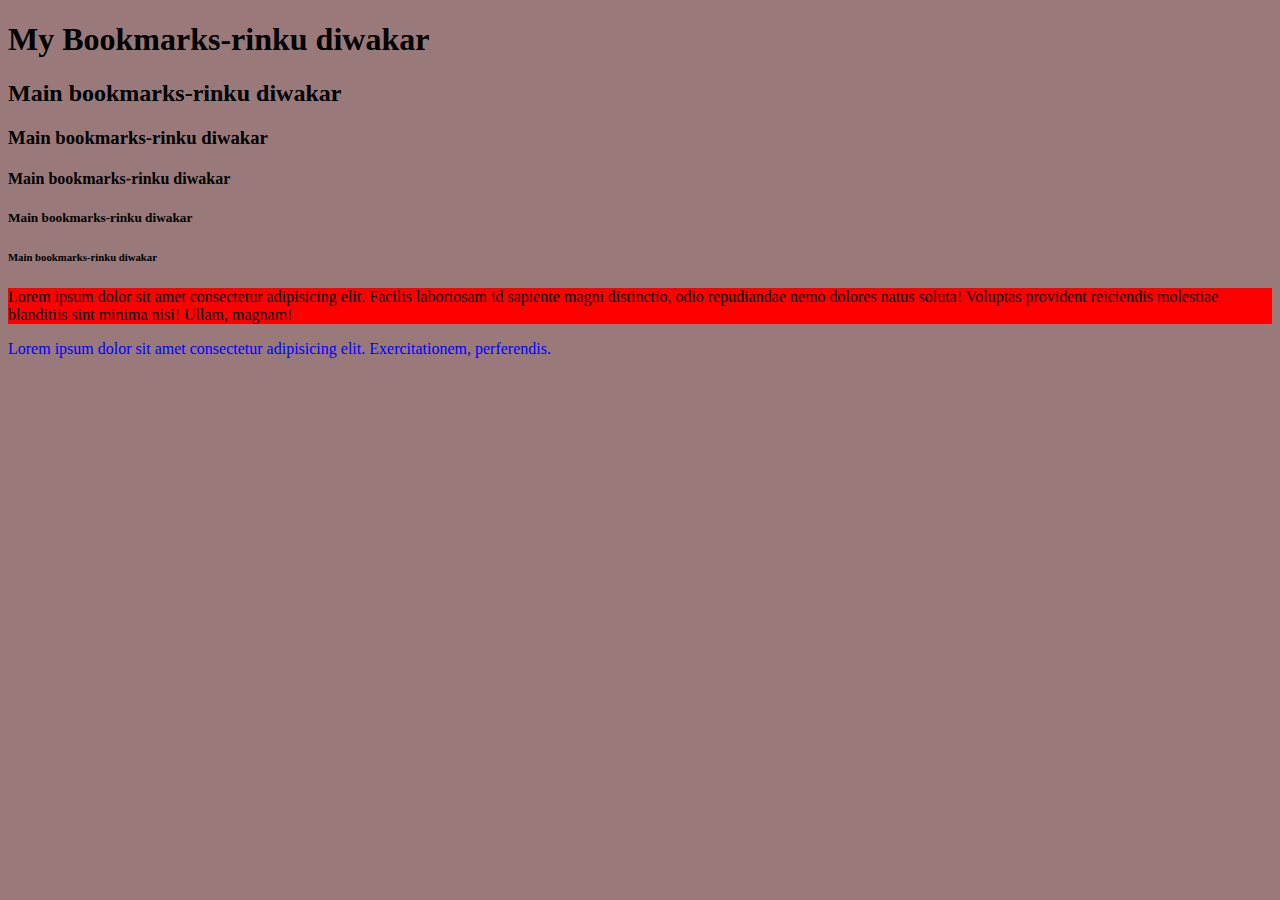
<file: new website/index.html>
<!DOCTYPE html>
<html lang="en">
<head>
    <meta charset="UTF-8">
    <meta name="viewport" content="width=device-width, initial-scale=1.0">
    <title>My Bookmarks - Rinku Diwakar</title>
    <link rel="stylesheet" href="style.css">
</head>
<body>
   <h1>My Bookmarks-rinku diwakar</h1> 
   <h2> Main bookmarks-rinku diwakar</h2>
   <h3> Main bookmarks-rinku diwakar</h3>
   <h4> Main bookmarks-rinku diwakar</h4>
   <h5> Main bookmarks-rinku diwakar</h5>
   <h6> Main bookmarks-rinku diwakar</h6>
   <p style="background-color: red;"> Lorem ipsum dolor sit amet consectetur adipisicing elit. Facilis laboriosam id sapiente magni distinctio, odio repudiandae nemo dolores natus soluta! Voluptas provident reiciendis molestiae blanditiis sint minima nisi! Ullam, magnam!</p>
   <p style="color: blue;">Lorem ipsum dolor sit amet consectetur adipisicing elit. Exercitationem, perferendis.</p>
</body>
</html>
</file>
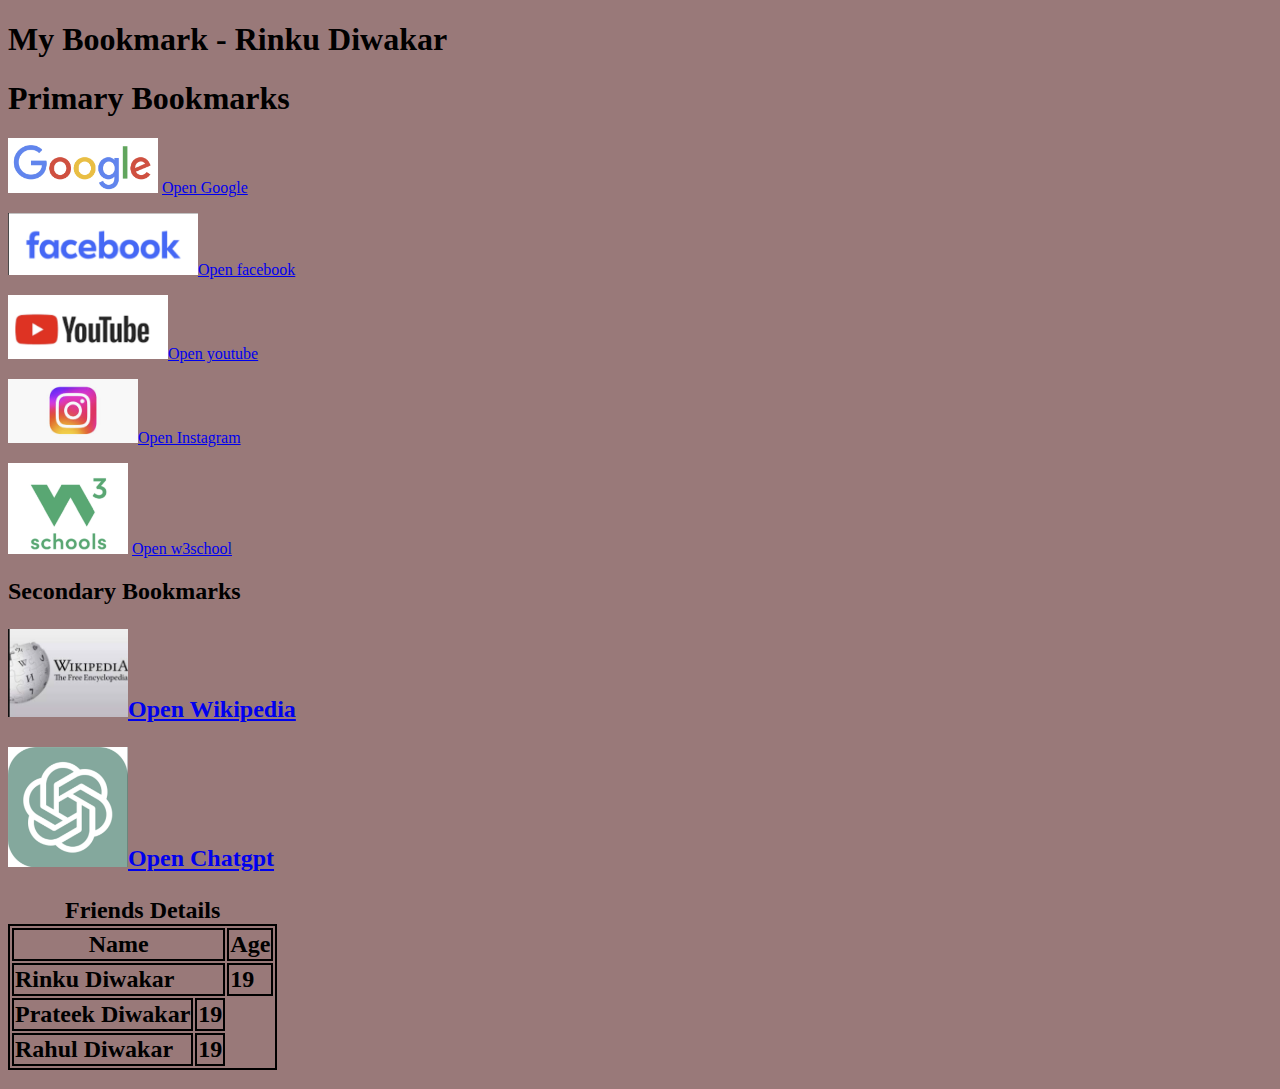
<file: new website/bookmarkmanager.html>
<!DOCTYPE html>
<html lang="en">

<head>
    <meta charset="UTF-8">
    <meta name="viewport" content="width=device-width, initial-scale=1.0">
    <title>Bookmark - Rinku Diwakar</title>
    <link rel="stylesheet" href="style.css">
</head>

<body>
    <h1> My Bookmark - Rinku Diwakar</h1>
    <h1> Primary Bookmarks</h1>
    <p><img width="150" src="google.png" alt="google"> <a target="_blank" href="https://www.google.com">Open Google</a>
    </p>
    <p><img width="190" src="facebook.png" alt="facebook"><a target="_blank" href="https://www.facebook.com">Open
            facebook</a>
    <p><img width="160" src="youtube.png" alt="youtube"><a target="_blank" href="https://www.youtube.com">Open
            youtube</a></p>
    <p><img width="130" src="instagram.png" alt="instagram"><a target="_blank" href="https://www.instagram.com">Open
            Instagram</a></p>
    <p><img width="120" src="w3schools.png" alt="w3schools"> <a target="_blank" href="https://www.w3schools.com">Open
            w3school</a></p>
    <h2>Secondary Bookmarks</h>
        <p><img width="120" src="wikipedia.png" alt="wikipedia"><a target="_blank" href="https://www.wikipedia.com">Open
                Wikipedia</a></p>
        <p><img width="120" src="chaatgpt.png" alt="chatgpt"><a target="_blank" href="https://www.chatgpt.com">Open
                Chatgpt</a></p>
        <script src="script.js"></script>
        <table>
            <caption>
                Friends Details
            </caption>
            <tr>
                <th colspan="2">Name</th>
                <th>Age</th>
            </tr>
            <tr>
                <td colspan="2">Rinku Diwakar</td>
                <td colspan="1">19</td>
            </tr>
            <tr>
                <td>Prateek Diwakar</td>
                <td>19</td>
            </tr>
            <tr>
                <td>Rahul Diwakar</td>
                <td>19</td>
            </tr>
        </table>
</body>

</html>
</file>
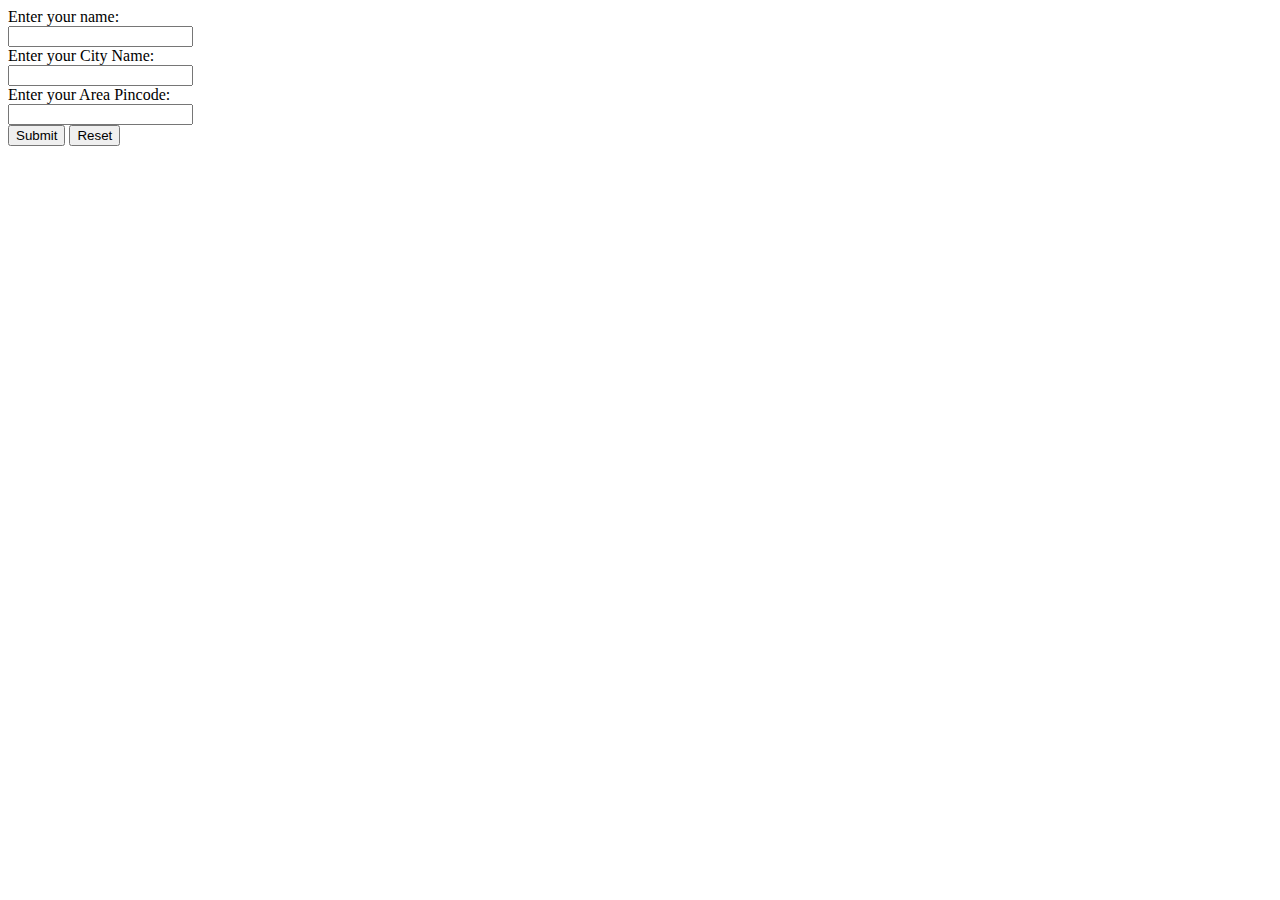
<file: new website/forms.html>
<!DOCTYPE html>
<html lang="en">

<head>
    <meta charset="UTF-8">
    <meta name="viewport" content="width=device-width, initial-scale=1.0">
    <title>NEW LINE - WITHOUT USING BR TAG</title>
</head>

<body>
    <form action="NULL">
        <div>
            <div>
                <label for="name">Enter your name:</label>
            </div>
            <input type="text" id="name" name="name">
        </div>
        <div>
            <div>
                <label for="cityname">Enter your City Name:</label>
            </div>
            <input type="text" id="cityname" name="cityname">
        </div>
        <div>
            <div>
                <label for="pincode">Enter your Area Pincode:</label>
            </div>
            <input type="number" id="pincode" name="pincode">
        </div>
        <div>
            <input type="submit" name="submit">
            <input type="reset" name="reset">
        </div>
    </form>
</body>

</html>
</file>
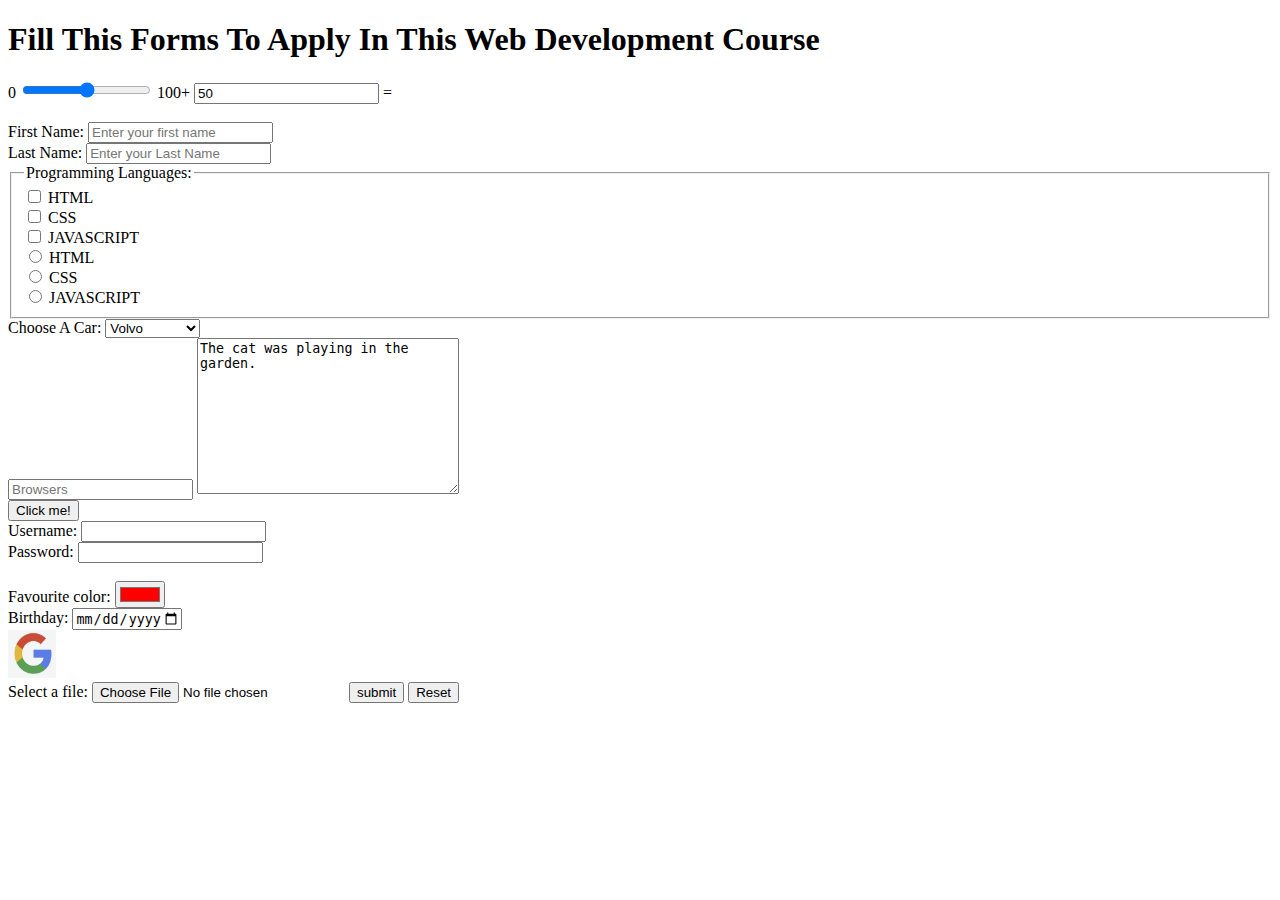
<file: new website/forms1.html>
<!DOCTYPE html>
<html lang="en">

<head>
    <meta charset="UTF-8">
    <meta name="viewport" content="width=device-width, initial-scale=1.0">
    <title>Basic forms</title>
</head>

<body>
    <h1>Fill This Forms To Apply In This Web Development Course</h1>
    <form action="/form.php" method="post" target="_self" enctype="multipart/form-data" rel="Hello!" oninput="x.value=parseInt(a.value)+parseInt(b.value)">
        0
        <input type="range" id="a" name="a" value="50">
        100+
        <input type="number" id="b" name="b" value="50">
        =
        <output name="x" for="a b"></output>
        <br> <br>
        <label for="fname">First Name:</label>
        <input type="text" id="fname" name="fname" placeholder="Enter your first name"><br>
        <label for="lname">Last Name:</label>
        <input type="text" id="lname" name="lname" placeholder="Enter your Last Name"><br>
        <fieldset>
            <legend>Programming Languages:</legend>
            <input type="checkbox" id="html" name="html">
            <label for="html">HTML</label><br>
            <input type="checkbox" id="css" name="CSS">
            <label for="css">CSS</label><br>
            <input type="checkbox" id="javascript" name="JAVASCRIPT">
            <label for="javascript">JAVASCRIPT</label><br>
            <input type="radio" id="html" name="html">
            <label for="html">HTML</label><br>
            <input type="radio" id="css" name="CSS">
            <label for="css">CSS</label><br>
            <input type="radio" id="javascript" name="JAVASCRIPT">
            <label for="javascript">JAVASCRIPT</label><br>
        </fieldset>
        <label for="car">Choose A Car:</label>
        <select id="car" name="car">
            <option value="Volvo">Volvo</option>
            <option value="BOLERO">BOLERO</option>
            <option value="THAR">THAR</option>
            <option value="MERCEDEZ">MERCEdEZ</option>
            <option value="BMW">BMW</option>
        </select> <br>
        <input list="Browsers" name="Browsers" placeholder="Browsers">
        <datalist id="Browsers">
            <option value="Chrome">
            <option value="Edge">
            <option value="Firefox">
            <option value="opera">
            <option value="safari">
        </datalist>
        <textarea name="message" rows="10" cols="30">The cat was playing in the garden.</textarea><br>
        <button type="button" onclick="alert('Hello World!')"> Click me!</button><br>
        <label for="username">Username:</label>
        <input type="text" id="username" name="username"><br>
        <label for="pwd" >Password:</label>
        <input type="password" id="pwd" name="pwd"><br><br>
        <label for="Favc">Favourite color:</label>
        <input type="color" id="favc" name="favc" value="#ff0000"><br>
        <label for="birthday">Birthday:</label>
  <input type="date" id="birthday" name="birthday" max="2050-12-31" min="2004-01-01"><br>
  <input type="image" src="google logo.png" alt="Submit" width="48" height="48"><br>
  <label for="myfile">Select a file:</label>
  <input type="file" id="myfile" name="myfile">
        <input type="submit" value="submit">
        <input type="reset" value="Reset">
    </form>
</body>

</html>
</file>
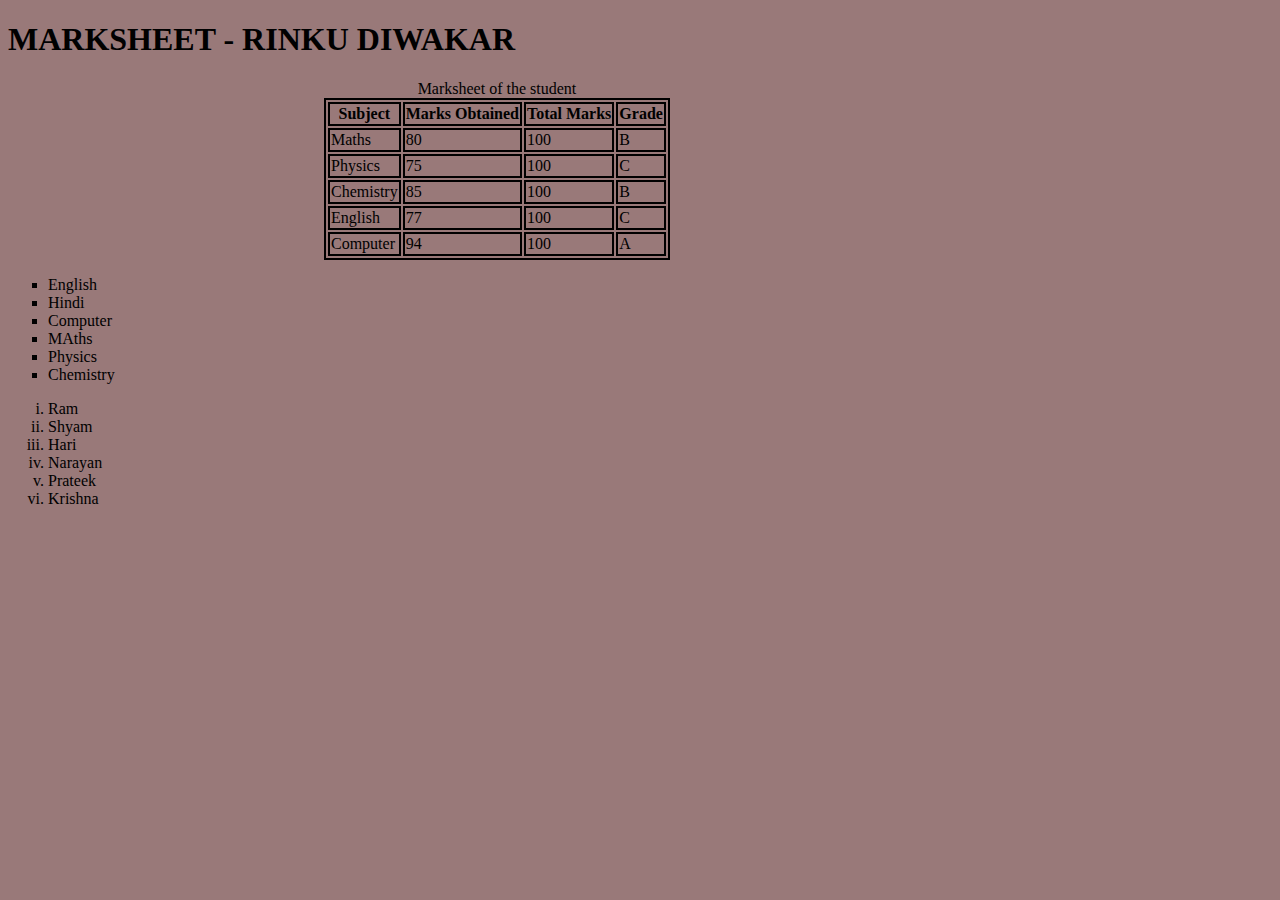
<file: new website/TABLE.HTML>
<!DOCTYPE html>
<html lang="en">

<head>
    <meta charset="UTF-8">
    <meta name="viewport" content=" width=device-width, intial-scale=1.0">
    <title>
        Table
    </title>
    <link rel="stylesheet" href="style.css">
</head>

<body>
    <h1>MARKSHEET - RINKU DIWAKAR</h1>
    <div class="centre">
        <table>
            <caption>Marksheet of the student</caption>
            <tr>
                <th>
                    Subject
                </th>
                <th>
                    Marks Obtained
                </th>
                <th>
                    Total Marks
                </th>
                <th>
                    Grade
                </th>
            </tr>
            <tr>
                <td>Maths</td>
                <td>80</td>
                <td>100</td>
                <td>B</td>
            </tr>
            <tr>
                <td>Physics</td>
                <td>75</td>
                <td>100</td>
                <td>C</td>
            </tr>
            <tr>
                <td>Chemistry</td>
                <td>85</td>
                <td>100</td>
                <td>B</td>
            </tr>
            <tr>
                <td>English</td>
                <td>77</td>
                <td>100</td>
                <td>C</td>
            </tr>
            <tr>
                <td>Computer</td>
                <td>94</td>
                <td>100</td>
                <td>A</td>
            </tr>
        </table>
    </div>
    <ul type="Square">
        <li>English</li>
        <li>Hindi</li>
        <li>Computer</li>
        <li>MAths</li>
        <li>Physics</li>
        <li>Chemistry</li>
    </ul>
    <ol type="i">
        <li>Ram</li>
        <li>Shyam</li>
        <li>Hari</li>
        <li>Narayan</li>
        <li>Prateek</li>
        <li>Krishna</li>
    </ol>
</body>

</html>
</file>
<file: new website/style.css>
Body{background-color: rgb(153, 121, 121);}
table{
    border : 2px solid black
}
th{
    border : 2px solid black
}
td{
    border : 2px solid black
}
.centre{
    margin:0 auto;
    width: 50%;
}
</file>
